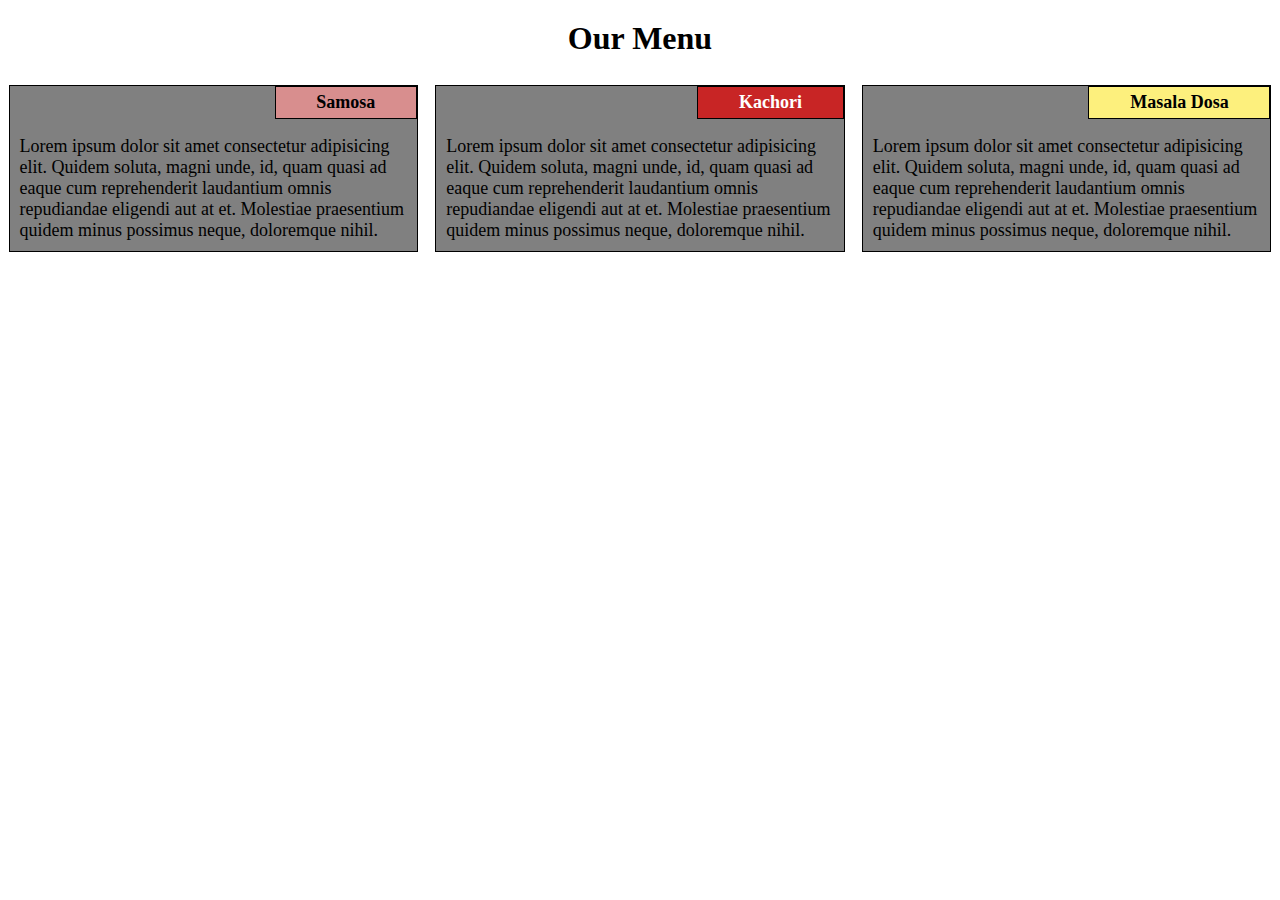
<file: index.html>
<!DOCTYPE html>
<html lang="en">
<head>
    <meta charset="UTF-8">
    <meta http-equiv="X-UA-Compatible" content="IE=edge">
    <meta name="viewport" content="width=device-width, initial-scale=1.0">
    <link rel="stylesheet" href="css/style.css">
    <title>Assignment Solution for Module 2</title>
</head>
<body>
    <h1>Our Menu</h1>
    <div class="items">
        <div class="item">
            <h2>Samosa</h2>
            <p>Lorem ipsum dolor sit amet consectetur adipisicing elit. Quidem soluta, magni unde, id, quam quasi ad eaque cum reprehenderit laudantium omnis repudiandae eligendi aut at et. Molestiae praesentium quidem minus possimus neque, doloremque nihil.</p>
        </div>
        <div class="item">
            <h2>Kachori</h2>
            <p>Lorem ipsum dolor sit amet consectetur adipisicing elit. Quidem soluta, magni unde, id, quam quasi ad eaque cum reprehenderit laudantium omnis repudiandae eligendi aut at et. Molestiae praesentium quidem minus possimus neque, doloremque nihil.</p>
        </div>
        <div class="item">
            <h2>Masala Dosa</h2>
            <p>Lorem ipsum dolor sit amet consectetur adipisicing elit. Quidem soluta, magni unde, id, quam quasi ad eaque cum reprehenderit laudantium omnis repudiandae eligendi aut at et. Molestiae praesentium quidem minus possimus neque, doloremque nihil.</p>
        </div>
    </div>
</body>
</html>
</file>
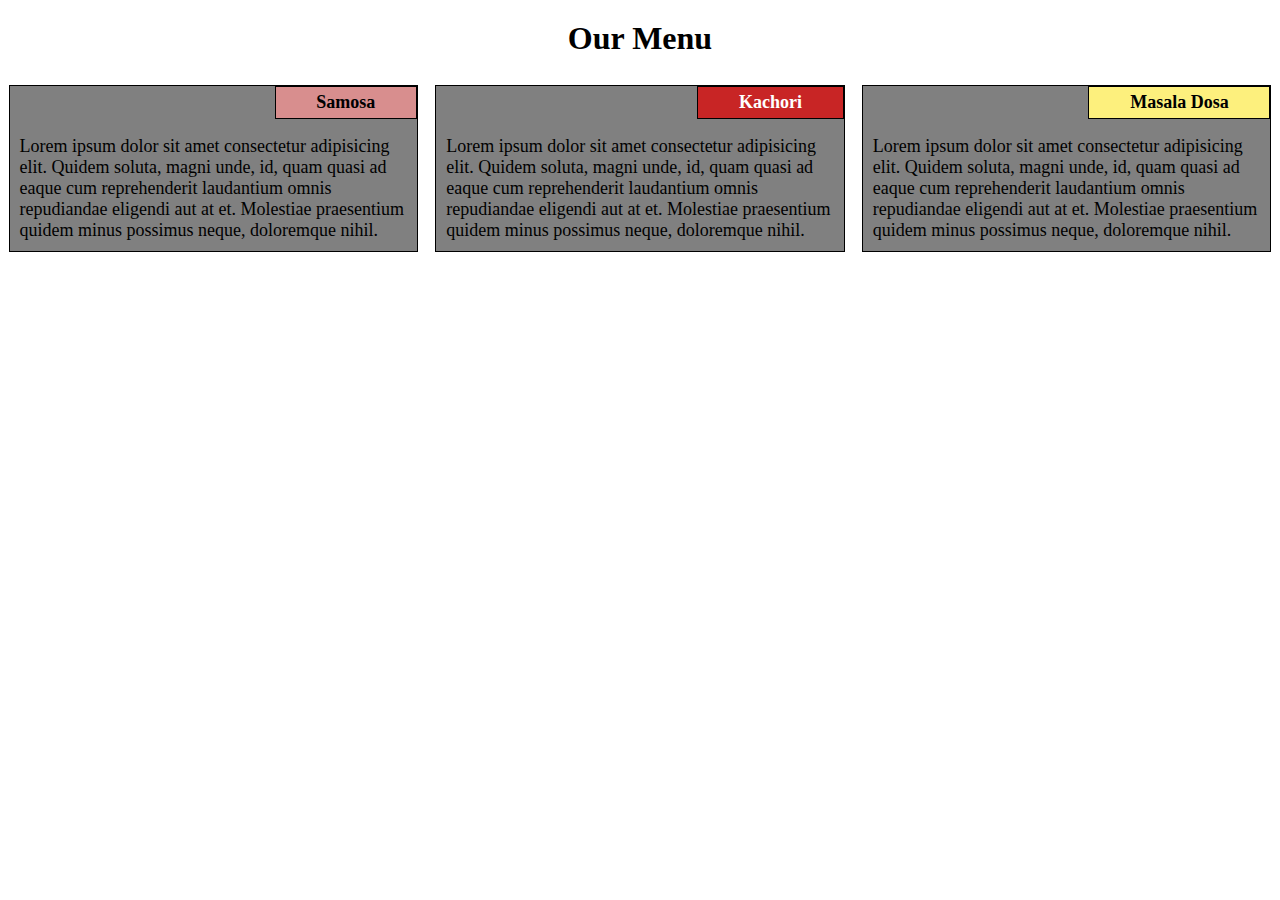
<file: module2-solution/index.html>
<!DOCTYPE html>
<html lang="en">
<head>
    <meta charset="UTF-8">
    <meta http-equiv="X-UA-Compatible" content="IE=edge">
    <meta name="viewport" content="width=device-width, initial-scale=1.0">
    <link rel="stylesheet" href="css/style.css">
    <title>Assignment Solution for Module 2</title>
</head>
<body>
    <h1>Our Menu</h1>
    <div class="items">
        <div class="item">
            <h2>Samosa</h2>
            <p>Lorem ipsum dolor sit amet consectetur adipisicing elit. Quidem soluta, magni unde, id, quam quasi ad eaque cum reprehenderit laudantium omnis repudiandae eligendi aut at et. Molestiae praesentium quidem minus possimus neque, doloremque nihil.</p>
        </div>
        <div class="item">
            <h2>Kachori</h2>
            <p>Lorem ipsum dolor sit amet consectetur adipisicing elit. Quidem soluta, magni unde, id, quam quasi ad eaque cum reprehenderit laudantium omnis repudiandae eligendi aut at et. Molestiae praesentium quidem minus possimus neque, doloremque nihil.</p>
        </div>
        <div class="item">
            <h2>Masala Dosa</h2>
            <p>Lorem ipsum dolor sit amet consectetur adipisicing elit. Quidem soluta, magni unde, id, quam quasi ad eaque cum reprehenderit laudantium omnis repudiandae eligendi aut at et. Molestiae praesentium quidem minus possimus neque, doloremque nihil.</p>
        </div>
    </div>
</body>
</html>
</file>
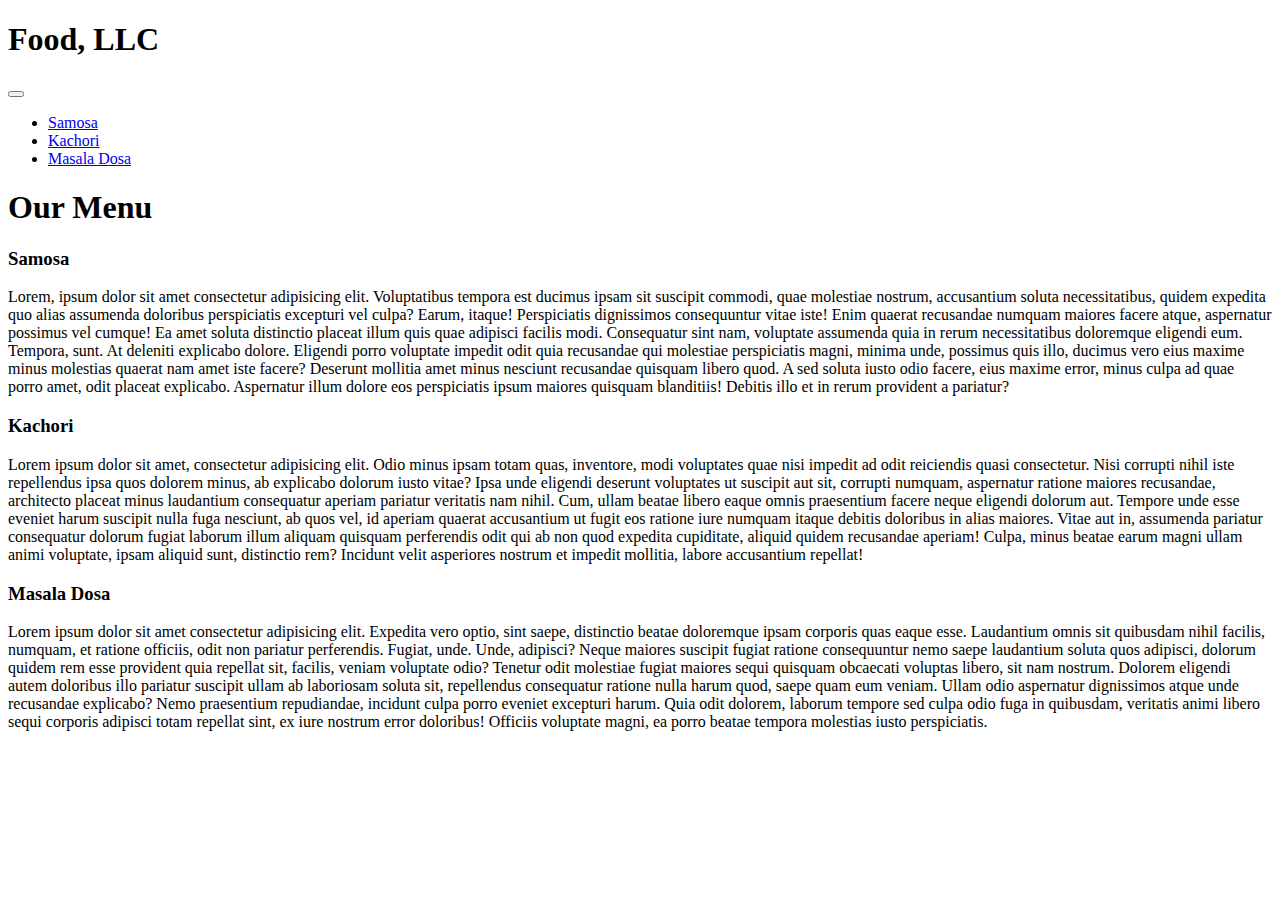
<file: module3-solution/index.html>
<!DOCTYPE html>
<html lang="en">

<head>
    <!-- Required meta tags -->
    <meta charset="utf-8" />
    <meta name="viewport" content="width=device-width, initial-scale=1" />

    <!-- Bootstrap CSS -->
    <link href="https://cdn.jsdelivr.net/npm/bootstrap@5.1.3/dist/css/bootstrap.min.css" rel="stylesheet"
        integrity="sha384-1BmE4kWBq78iYhFldvKuhfTAU6auU8tT94WrHftjDbrCEXSU1oBoqyl2QvZ6jIW3" crossorigin="anonymous" />
    <link rel="stylesheet" href="css/style.css" />

    <title>Food, LLC</title>
</head>

<body>
    <header class="bg-light border-3 rounded">
        <nav class="navbar px-5 navbar-dark bg-dark
        ">
            <h1 class="navbar-brand">Food, LLC</h1>
            <button class="navbar-toggler" type="button" data-bs-toggle="collapse" data-bs-target="#navbarSupportedContent" >
                <span class="navbar-toggler-icon"></span>
              </button>
              <div class="collapse navbar-collapse" id="navbarSupportedContent">
                <ul class="navbar-nav me-auto mb-2 mb-lg-0">
                  <li class="nav-item">
                    <a class="nav-link text-center border-bottom"   href="#samosa">Samosa</a>
                  </li>
                  <li class="nav-item">
                    <a class="nav-link text-center border-bottom"   href="#kachori">Kachori</a>
                  </li>
                  <li class="nav-item">
                    <a class="nav-link text-center "   href="#dosa">Masala Dosa</a>
                  </li>
                 
                    
                  
                </ul>
        </nav>
    </header>
    <h1 class="text-center mt-4">Our Menu</h1>
    <div class="container d-flex flex-column justify-content-around ">

        <div class="border-3 rounded m-4 card p-2 card p-2 bg-light" id="samosa">
            <h3 class="text-center " >Samosa</h3>
            <p>

                Lorem, ipsum dolor sit amet consectetur adipisicing elit. Voluptatibus tempora est ducimus ipsam sit
                suscipit commodi, quae molestiae nostrum, accusantium soluta necessitatibus, quidem expedita quo alias
                assumenda doloribus perspiciatis excepturi vel culpa? Earum, itaque! Perspiciatis dignissimos
                consequuntur vitae iste! Enim quaerat recusandae numquam maiores facere atque, aspernatur possimus vel
                cumque! Ea amet soluta distinctio placeat illum quis quae adipisci facilis modi. Consequatur sint nam,
                voluptate assumenda quia in rerum necessitatibus doloremque eligendi eum. Tempora, sunt. At deleniti
                explicabo dolore. Eligendi porro voluptate impedit odit quia recusandae qui molestiae perspiciatis
                magni, minima unde, possimus quis illo, ducimus vero eius maxime minus molestias quaerat nam amet iste
                facere? Deserunt mollitia amet minus nesciunt recusandae quisquam libero quod. A sed soluta iusto odio
                facere, eius maxime error, minus culpa ad quae porro amet, odit placeat explicabo. Aspernatur illum
                dolore eos perspiciatis ipsum maiores quisquam blanditiis! Debitis illo et in rerum provident a
                pariatur?
        </div>
        </p>
        <div class="border-3 rounded  m-4 card p-2 bg-light" id="kachori">
            <h3 class="text-center ">Kachori</h3>

            <p>

                Lorem ipsum dolor sit amet, consectetur adipisicing elit. Odio minus ipsam totam quas, inventore, modi
                voluptates quae nisi impedit ad odit reiciendis quasi consectetur. Nisi corrupti nihil iste repellendus
                ipsa quos dolorem minus, ab explicabo dolorum iusto vitae? Ipsa unde eligendi deserunt voluptates ut
                suscipit aut sit, corrupti numquam, aspernatur ratione maiores recusandae, architecto placeat minus
                laudantium consequatur aperiam pariatur veritatis nam nihil. Cum, ullam beatae libero eaque omnis
                praesentium facere neque eligendi dolorum aut. Tempore unde esse eveniet harum suscipit nulla fuga
                nesciunt, ab quos vel, id aperiam quaerat accusantium ut fugit eos ratione iure numquam itaque debitis
                doloribus in alias maiores. Vitae aut in, assumenda pariatur consequatur dolorum fugiat laborum illum
                aliquam quisquam perferendis odit qui ab non quod expedita cupiditate, aliquid quidem recusandae
                aperiam! Culpa, minus beatae earum magni ullam animi voluptate, ipsam aliquid sunt, distinctio rem?
                Incidunt velit asperiores nostrum et impedit mollitia, labore accusantium repellat!
        </div>
        </p>
        <div class="border-3 rounded m-4 card p-2 bg-light" id="dosa">
            <h3 class="text-center ">Masala Dosa</h3>
            <p>

                Lorem ipsum dolor sit amet consectetur adipisicing elit. Expedita vero optio, sint saepe, distinctio
                beatae doloremque ipsam corporis quas eaque esse. Laudantium omnis sit quibusdam nihil facilis, numquam,
                et ratione officiis, odit non pariatur perferendis. Fugiat, unde. Unde, adipisci? Neque maiores suscipit
                fugiat ratione consequuntur nemo saepe laudantium soluta quos adipisci, dolorum quidem rem esse
                provident quia repellat sit, facilis, veniam voluptate odio? Tenetur odit molestiae fugiat maiores sequi
                quisquam obcaecati voluptas libero, sit nam nostrum. Dolorem eligendi autem doloribus illo pariatur
                suscipit ullam ab laboriosam soluta sit, repellendus consequatur ratione nulla harum quod, saepe quam
                eum veniam. Ullam odio aspernatur dignissimos atque unde recusandae explicabo? Nemo praesentium
                repudiandae, incidunt culpa porro eveniet excepturi harum. Quia odit dolorem, laborum tempore sed culpa
                odio fuga in quibusdam, veritatis animi libero sequi corporis adipisci totam repellat sint, ex iure
                nostrum error doloribus! Officiis voluptate magni, ea porro beatae tempora molestias iusto perspiciatis.
        </div>
        </p>
    </div>

    <script src="https://cdn.jsdelivr.net/npm/bootstrap@5.1.3/dist/js/bootstrap.bundle.min.js"
        integrity="sha384-ka7Sk0Gln4gmtz2MlQnikT1wXgYsOg+OMhuP+IlRH9sENBO0LRn5q+8nbTov4+1p"
        crossorigin="anonymous"></script>
</body>

</html>
</file>
<file: css/style.css>
@import url('https://fonts.googleapis.com/css2?family=Patrick+Hand&display=swap');
*{
    margin: 0;
    padding: 0;
    box-sizing: border-box;
    font-family: cursive;
}
h1 {
    margin: 20px;
    text-align: center;
}
.items {
   display: flex;
   justify-content: space-around;
   /* position: absolute; */
   font-weight: 500;
   width: 100%;
   height: auto;
   /* flex-wrap: wrap; */
   /* margin: 30px; */
   
}
.item{
    background-color: grey;
    border: 1px solid black;
    /* display: inline-block; */
    /* position: relative; */
    width: 32%;
    /* margin: 30px; */
    margin: 8px;
    
    
    
}
.item h2 {
    float: right;
    border: 1px solid black;
    padding: 5px 10%;
    font-size: 18px;
}
.item:first-child h2 {
    background-color: rgb(216, 142, 142);
    color: black;
}
.item:nth-child(2) h2 {
    background-color: rgb(200, 37, 37);
    color: white;

}
.item:last-child h2 {
    background-color: rgb(253, 240, 125);
    color: black;

}
.item p {
    margin:40px 0 0 0;
    padding: 10px;
    font-size: 18px;

}
@media (min-width:768px) and (max-width: 991px) {
    .item {
        width: 48%;
    }
    .item:last-child{
        width: 98%;
    }
    .items {
        flex-wrap: wrap;
    }
}

@media(max-width:767px) {
    .items {
        flex-wrap: wrap;
    }
    .item {
        width: 98%;
    }
}
</file>
<file: module2-solution/css/style.css>
@import url('https://fonts.googleapis.com/css2?family=Patrick+Hand&display=swap');
*{
    margin: 0;
    padding: 0;
    box-sizing: border-box;
    font-family: cursive;
}
h1 {
    margin: 20px;
    text-align: center;
}
.items {
   display: flex;
   justify-content: space-around;
   /* position: absolute; */
   font-weight: 500;
   width: 100%;
   height: auto;
   /* flex-wrap: wrap; */
   /* margin: 30px; */
   
}
.item{
    background-color: grey;
    border: 1px solid black;
    /* display: inline-block; */
    /* position: relative; */
    width: 32%;
    /* margin: 30px; */
    margin: 8px;
    
    
    
}
.item h2 {
    float: right;
    border: 1px solid black;
    padding: 5px 10%;
    font-size: 18px;
}
.item:first-child h2 {
    background-color: rgb(216, 142, 142);
    color: black;
}
.item:nth-child(2) h2 {
    background-color: rgb(200, 37, 37);
    color: white;

}
.item:last-child h2 {
    background-color: rgb(253, 240, 125);
    color: black;

}
.item p {
    margin:40px 0 0 0;
    padding: 10px;
    font-size: 18px;

}
@media (min-width:768px) and (max-width: 991px) {
    .item {
        width: 48%;
    }
    .item:last-child{
        width: 98%;
    }
    .items {
        flex-wrap: wrap;
    }
}

@media(max-width:767px) {
    .items {
        flex-wrap: wrap;
    }
    .item {
        width: 98%;
    }
}
</file>
<file: module3-solution/css/style.css>

</file>
